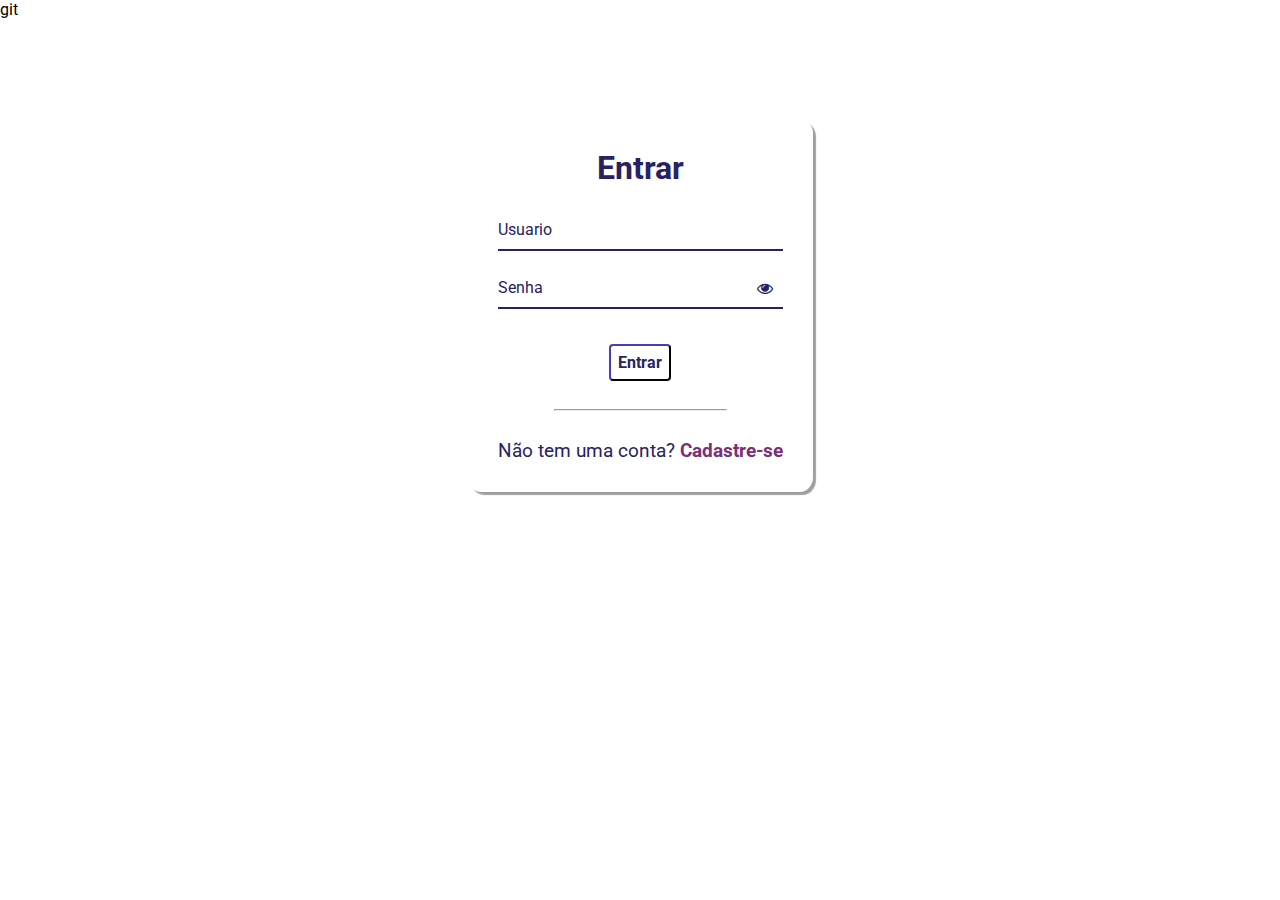
<file: codigos/index.html>
git<!DOCTYPE html>
<html lang="pt-br">
  <head>
    <meta charset="UTF-8" />
    <meta http-equiv="X-UA-Compatible" content="IE=edge" />
    <meta name="viewport" content="width=device-width, initial-scale=1.0" />
    <link
      rel="stylesheet"
      href="https://stackpath.bootstrapcdn.com/font-awesome/4.7.0/css/font-awesome.min.css"
    />
    <link rel="stylesheet" href="styleL.css" />
    <title>Singin</title>
  </head>
  <body>
    <div class="container">
      <div class="card">
        <h1>Entrar</h1>

        <div id="msgError"></div>

        <div class="label-float">
          <input type="text" id="usuario" paceholder="" required />
          <label id="userLabel" for="usuario">Usuario</label>
        </div>

        <div class="label-float">
          <input type="password" id="senha" paceholder="" required />
          <label id="senhaLabel" for="senha">Senha</label>
          <i class="fa fa-eye" aria-hidden="true"></i>
        </div>

        <div class="justify-center">
          <button onclick="entrar()">Entrar</button>
        </div>

        <div class="justify-center">
          <hr />
        </div>

        <p>
          Não tem uma conta?
          <a href="cadastro.html">
            Cadastre-se
          </a>
        </p>
      </div>
    </div>

    <script src="signin.js"></script>
  </body>
</html>
</file>
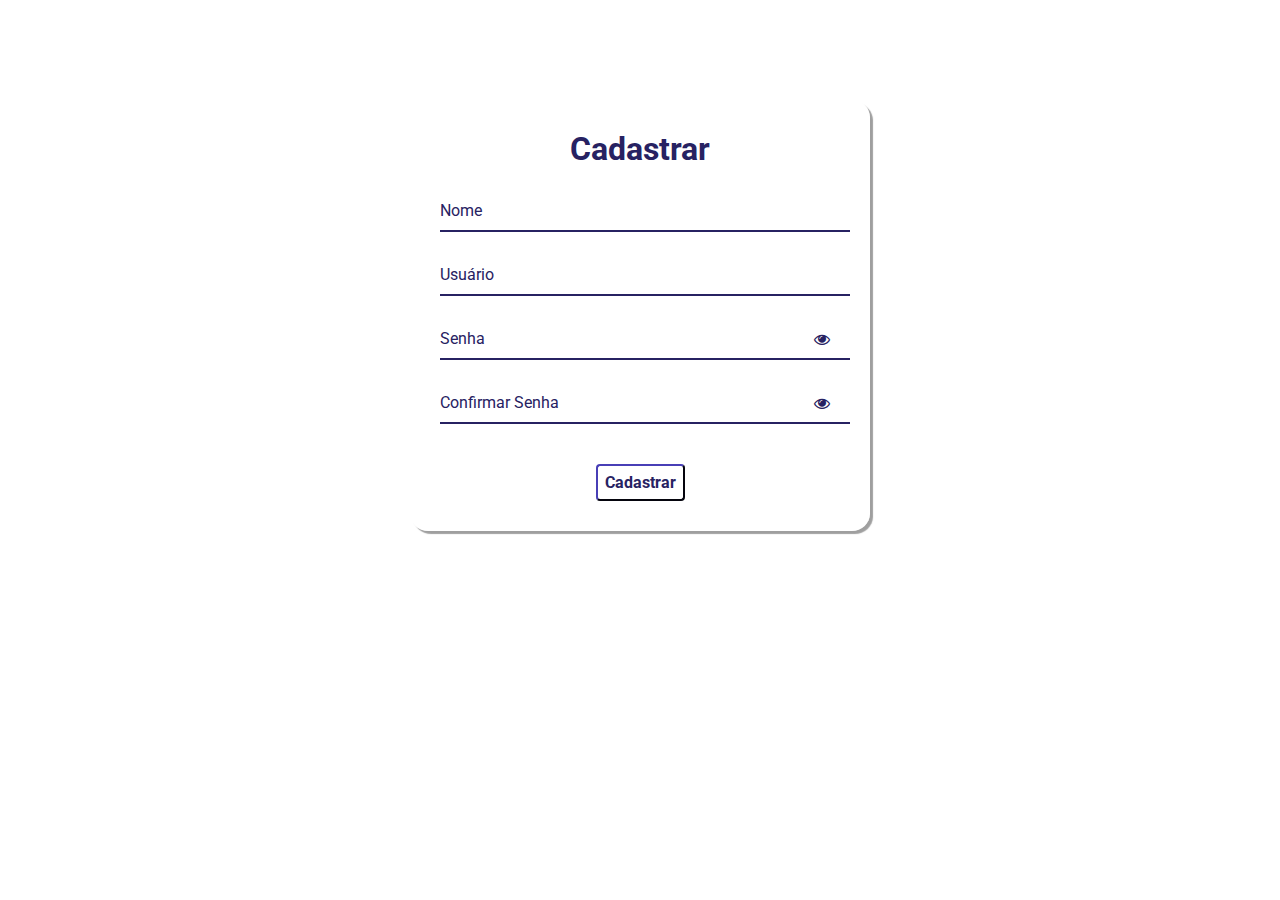
<file: codigos/cadastro.html>
<!DOCTYPE html>
<html lang="pt-br">
  <head>
    <meta charset="UTF-8" />
    <meta http-equiv="X-UA-Compatible" content="IE=edge" />
    <meta name="viewport" content="width=device-width, initial-scale=1.0" />
    <link
      rel="stylesheet"
      href="https://stackpath.bootstrapcdn.com/font-awesome/4.7.0/css/font-awesome.min.css"
    />
    <link rel="stylesheet" href="styleC1.css" />
    <title>Cadastro</title>
  </head>
  <body>
    <div class="container">
      <div class="card">
        <h1>Cadastrar</h1>

        <div id="msgError"></div>
        <div id="msgSuccess"></div>

        <div class="label-float">
          <input type="text" id="nome" placeholder=" " required />
          <label id="labelNome" for="nome">Nome</label>
        </div>

        <div class="label-float">
          <input type="text" id="usuario" placeholder=" " required />
          <label id="labelUsuario" for="usuario">Usuário</label>
        </div>

        <div class="label-float">
          <input type="password" id="senha" placeholder=" " required />
          <label id="labelSenha" for="senha">Senha</label>
          <i id="verSenha" class="fa fa-eye" aria-hidden="true"></i>
        </div>

        <div class="label-float">
          <input type="password" id="confirmSenha" placeholder=" " required />
          <label id="labelConfirmSenha" for="confirmSenha"
            >Confirmar Senha</label
          >
          <i id="verConfirmSenha" class="fa fa-eye" aria-hidden="true"></i>
        </div>

        <div class="justify-center">
          <button onclick="cadastrar()">Cadastrar</button>
        </div>
      </div>
    </div>

    <script src="signup.js"></script>
  </body>
</html>
</file>
<file: codigos/styleL.css>
@import url('https://fonts.googleapis.com/css2?family=Roboto:ital,wght@0,100;0,300;0,400;0,500;0,700;0,900;1,100;1,300;1,400;1,500;1,700;1,900&display=swap');

* {
  margin: 0;
  padding: 0;
  font-family: 'Roboto', sans-serif;
}

body {
  background-image: url("https://i.imgur.com/oDYTItl.jpeg");
  background-repeat: no-repeat;
  background-size: cover;
  background-attachment: fixed
  
}

.container {
  display: flex;
  justify-content: center;
  width: 100%;
  margin-top: 100px;
}

.card {
  background-color: #ffffff80;
  padding: 30px;
  border-radius: 4%;
  box-shadow: 3px 3px 1px 0px #00000060
}

h1{
  text-align: center;
  margin-bottom: 20px;
  color: #272262
}

.label-float input{
  width: 100%;
  padding: 5px 5px;
  display: inline-block;
  border: 0;
  border-bottom: 2px solid #272262;
  background-color: transparent;
  outline: none;
  min-width: 180px;
  font-size: 16px;
  transition: all .3s ease-out;
  border-radius: 0;
  
}

.label-float{
  position: relative;
  padding-top: 13px;
  margin-top: 5%;
  margin-bottom: 5%;
}

.label-float input:focus{
  border-bottom: 2px solid #4038a0;
}

.label-float label{
  color: #272262;
  pointer-events: none;
  position: absolute;
  top: 0;
  left: 0;
  margin-top: 13px;
  transition: all .3s ease-out;
}

.label-float input:focus + label,
.label-float input:valid + label{
  font-size: 13px;
  margin-top: 0;
  color: #4038a0
}

button{
  background-color: transparent;
  border-color: #272262;
  color: #272262;
  padding: 7px;
  font-weight: bold;
  font-size: 12pt;
  margin-top: 20px;
  border-radius: 4px;
  cursor: pointer;
  outline: none;
  transition: all .4s ease-out;
}

button:hover{
  background-color: #272262;
  color: #fff;
}

.justify-center{
  display: flex;
  justify-content: center;
}

hr{
  margin-top: 10%;
  margin-bottom: 10%;
  width: 60%;
}

p{
  color: #272262;
  font-size: 14pt;
  text-align: center;
}

a{
  color: #7a3077;
  font-weight: bold;
  text-decoration: none;
  transition: all .3s ease-out;
}

a:hover{
  color: #272262;
}

.fa-eye{
  position: absolute;
  top: 15px;
  right: 10px;
  cursor: pointer;
  color: #272262;
}

 #msgError{
  text-align: center;
  color: #ff0000;
  background-color: #ffbbbb;
  padding: 10px;
  border-radius: 4px;
  display: none;

  
} 
@media (max-width: 768px) {
  body{
    background-image: url(mobile.png);
    background-repeat: no-repeat;
    background-size: cover;
    justify-content: center;
  }
  .card{
    padding: 30px;
    width: 60vw;
}
}
</file>
<file: codigos/styleC1.css>
@import url('https://fonts.googleapis.com/css2?family=Roboto:ital,wght@0,100;0,300;0,400;0,500;0,700;0,900;1,100;1,300;1,400;1,500;1,700;1,900&display=swap');

* {
  margin: 0;
  padding: 0;
  font-family: 'Roboto', sans-serif;
}

body {
  background-image: url("https://i.imgur.com/oDYTItl.jpeg");
  background-repeat: no-repeat;
  background-size: cover;
  background-attachment: fixed
  
}

.container {
  display: flex;
  justify-content: center;
  width: 100%;
  margin-top: 100px;
}

.card {
  background-color: #ffffff80;
  padding: 30px;
  border-radius: 4%;
  box-shadow: 3px 3px 1px 0px #00000060;
  width: 400px;
}

h1{
  text-align: center;
  margin-bottom: 20px;
  color: #272262;
}

.label-float input{
  width: 100%;
  padding: 5px 5px;
  display: inline-block;
  border: 0;
  border-bottom: 2px solid #272262;
  background-color: transparent;
  outline: none;
  min-width: 180px;
  font-size: 16px;
  transition: all .3s ease-out;
  border-radius: 0;
  
}

.label-float{
  position: relative;
  padding-top: 13px;
  margin-top: 5%;
  margin-bottom: 5%;
}

.label-float input:focus{
  border-bottom: 2px solid #272262;
}

.label-float label{
  color: #272262;
  pointer-events: none;
  position: absolute;
  top: 0;
  left: 0;
  margin-top: 13px;
  transition: all .3s ease-out;
}

.label-float input:focus + label,
.label-float input:valid + label{
  font-size: 13px;
  margin-top: 0;
  color: #4038a0
}

button{
  background-color: transparent;
  border-color: #272262;
  color: #272262;
  padding: 7px;
  font-weight: bold;
  font-size: 12pt;
  margin-top: 20px;
  border-radius: 4px;
  cursor: pointer;
  outline: none;
  transition: all .4s ease-out;
}

button:hover{
  background-color: #272262;
  color: #fff;
}

.justify-center{
  display: flex;
  justify-content: center;
}

.fa-eye{
  position: absolute;
  top: 15px;
  right: 10px;
  cursor: pointer;
  color: #272262;
}

#msgError{
  text-align: center;
  color: #ff0000;
  background-color: #ffbbbb;
  padding: 10px;
  border-radius: 4px;
  display: none;
}

#msgSuccess{
  text-align: center;
  color: #00bb00;
  background-color: #bbffbe;
  padding: 10px;
  border-radius: 4px;
  display: none;
}

@media (max-width: 768px) {
  body{
    background-image: url(mobile.png);
    background-repeat: no-repeat;
    background-size: cover;
    justify-content: center;
  }
  .card{
    padding: 30px;
    width: 60vw;
  }
}
</file>
